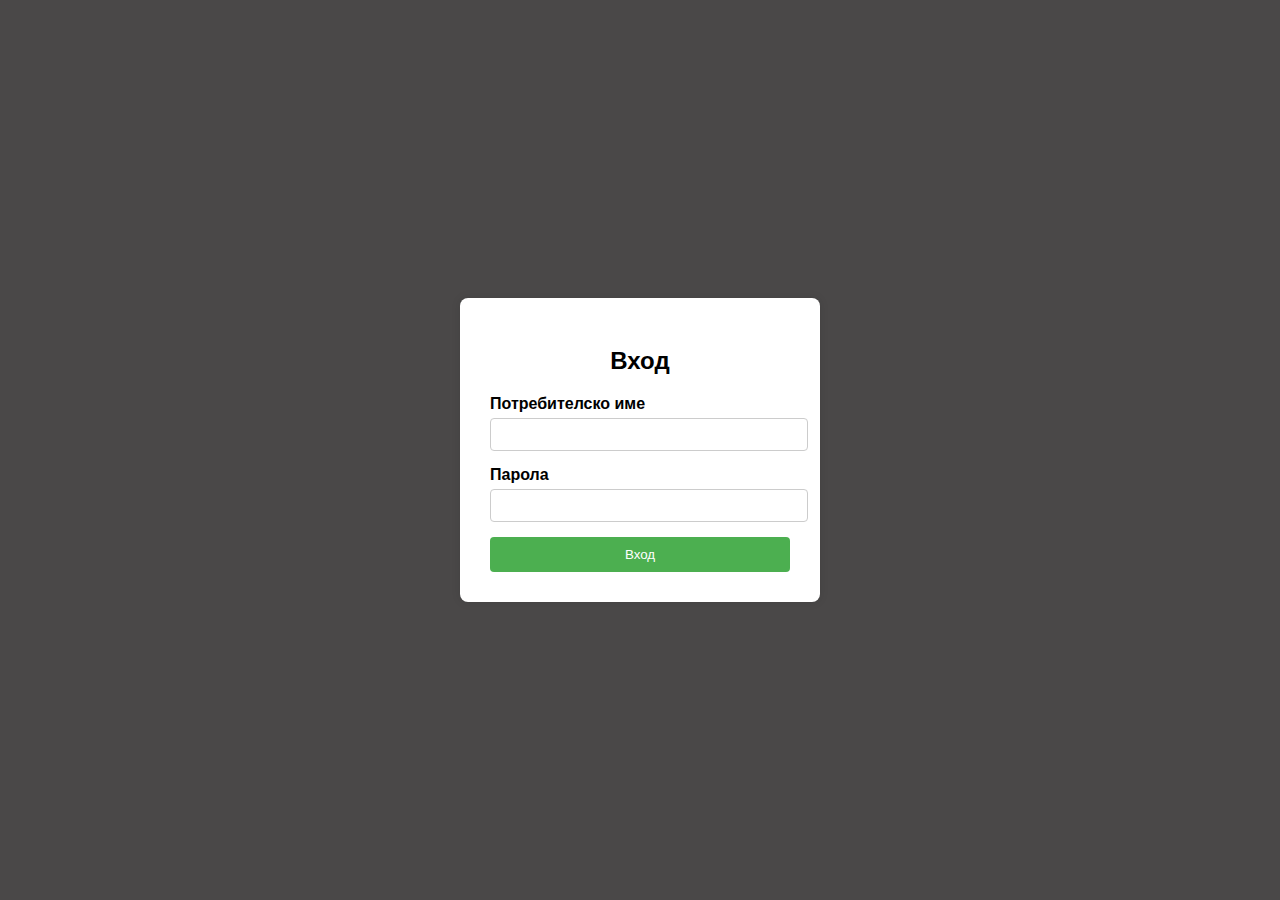
<file: login.html>
<!DOCTYPE html>
<html lang="en">
<head>
  <meta charset="UTF-8">
  <title>Login Page</title>
  <link rel="stylesheet" href="loginstyles.css"> <!-- Link to the external CSS file -->
</head>
<body>

<div class="login-container">
  <form class="login-form">
    <h2>Вход</h2>
    <div class="input-group">
      <label for="username">Потребителско име</label>
      <input type="text" id="username" name="username" required>
    </div>
    <div class="input-group">
      <label for="password">Парола</label>
      <input type="password" id="password" name="password" required>
    </div>
    <button type="submit">Вход</button>
  </form>
</div>

</body>
</html>
</file>
<file: loginstyles.css>
body {
    font-family: Arial, sans-serif;
    margin: 0;
    padding: 0;
    display: flex;
    justify-content: center;
    align-items: center;
    height: 100vh;
    background-color: rgb(74, 72, 72);;
  }
  
  .login-container {
    background-color: #fff;
    border-radius: 8px;
    box-shadow: 0 0 10px rgba(0, 0, 0, 0.1);
    padding: 30px;
    width: 300px;
  }
  
  .login-form {
    display: flex;
    flex-direction: column;
  }
  
  h2 {
    text-align: center;
    margin-bottom: 20px;
  }
  
  .input-group {
    margin-bottom: 15px;
  }
  
  label {
    font-weight: bold;
  }
  
  input[type="text"],
  input[type="password"] {
    width: 100%;
    padding: 8px;
    margin-top: 5px;
    border: 1px solid #ccc;
    border-radius: 4px;
  }
  
  button {
    background-color: #4caf50;
    color: #fff;
    border: none;
    padding: 10px 0;
    border-radius: 4px;
    cursor: pointer;
  }
  button:hover {
    background-color: #45a049;
  }
</file>
